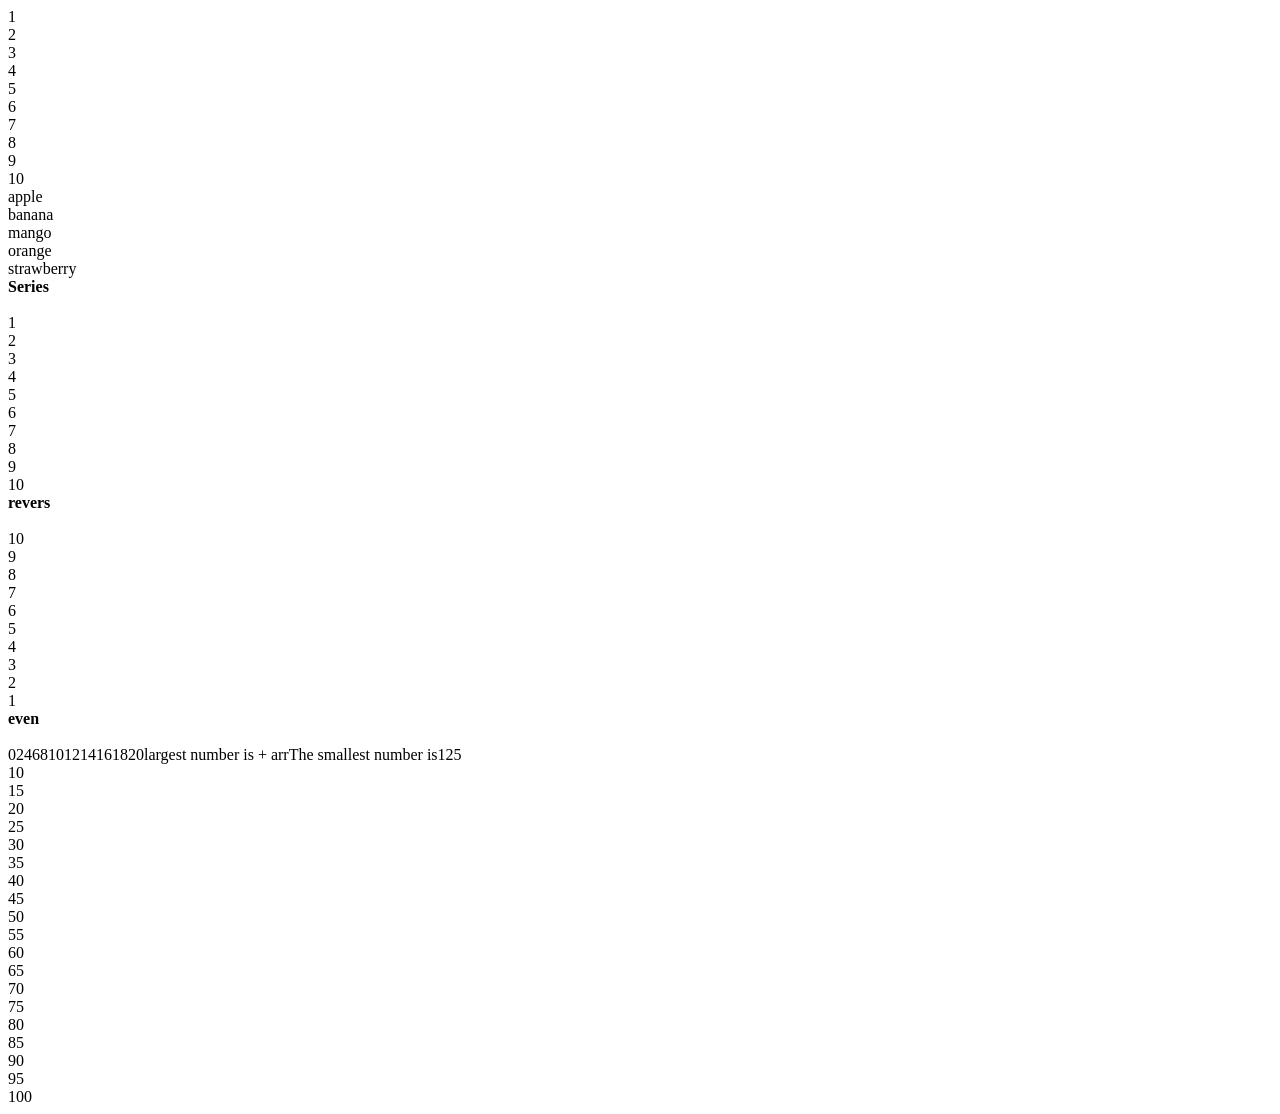
<file: 17  -  20 pdf/index.html>
<!DOCTYPE html>
<html lang="en">
<head>
    <meta charset="UTF-8">
    <meta name="viewport" content="width=device-width, initial-scale=1.0">
    <title>Document</title>
</head>
<body>
    
    <script src="app.js"></script>
</body>
</html>
</file>
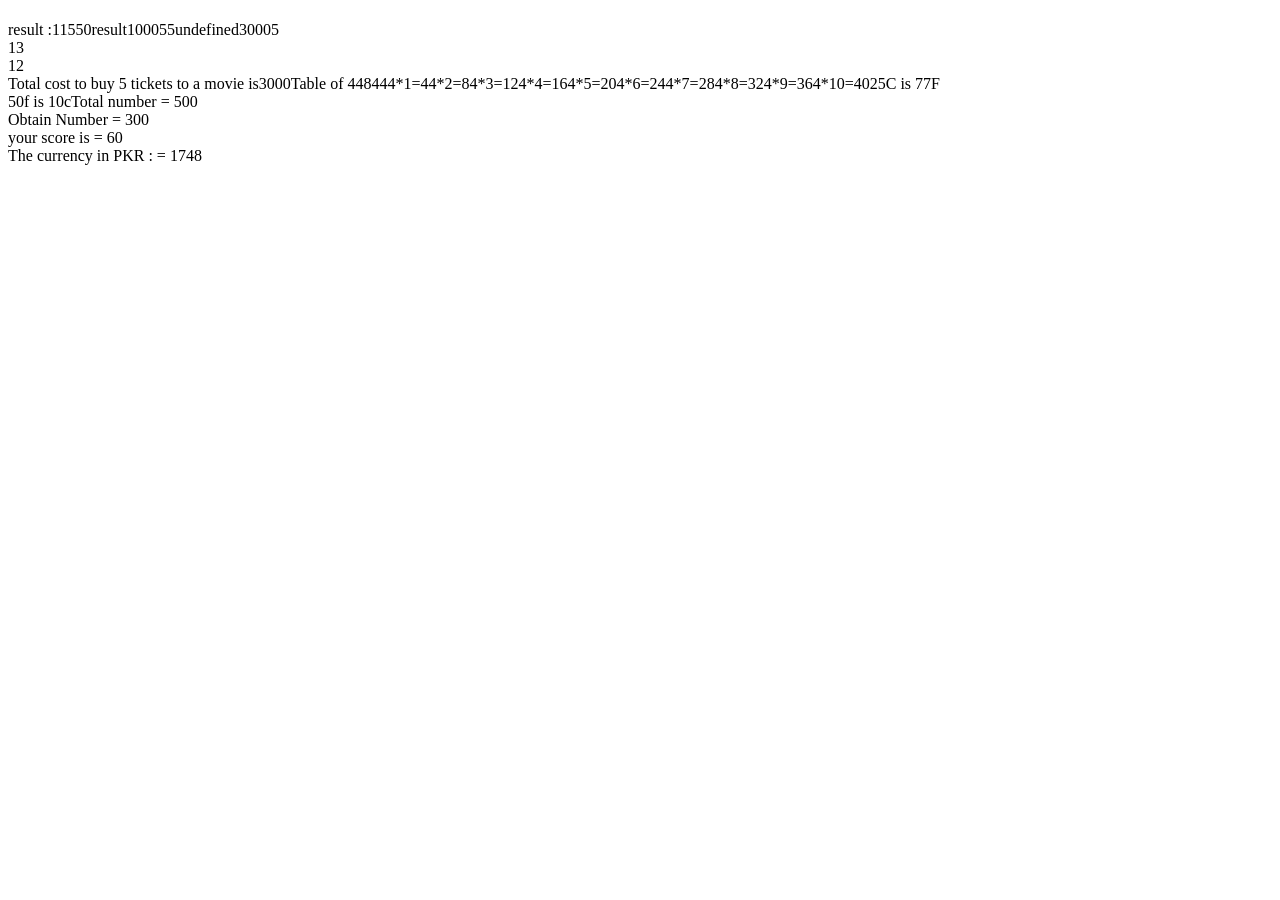
<file: 2 assignment/index.html>
<!DOCTYPE html>
<html lang="en">

<head>
    <meta charset="UTF-8">
    <meta name="viewport" content="width=device-width, initial-scale=1.0">
    <title>Document</title>
</head>

<body>
    <h1></h1>
    <script src="app.js"></script>
</body>

</html>
</file>
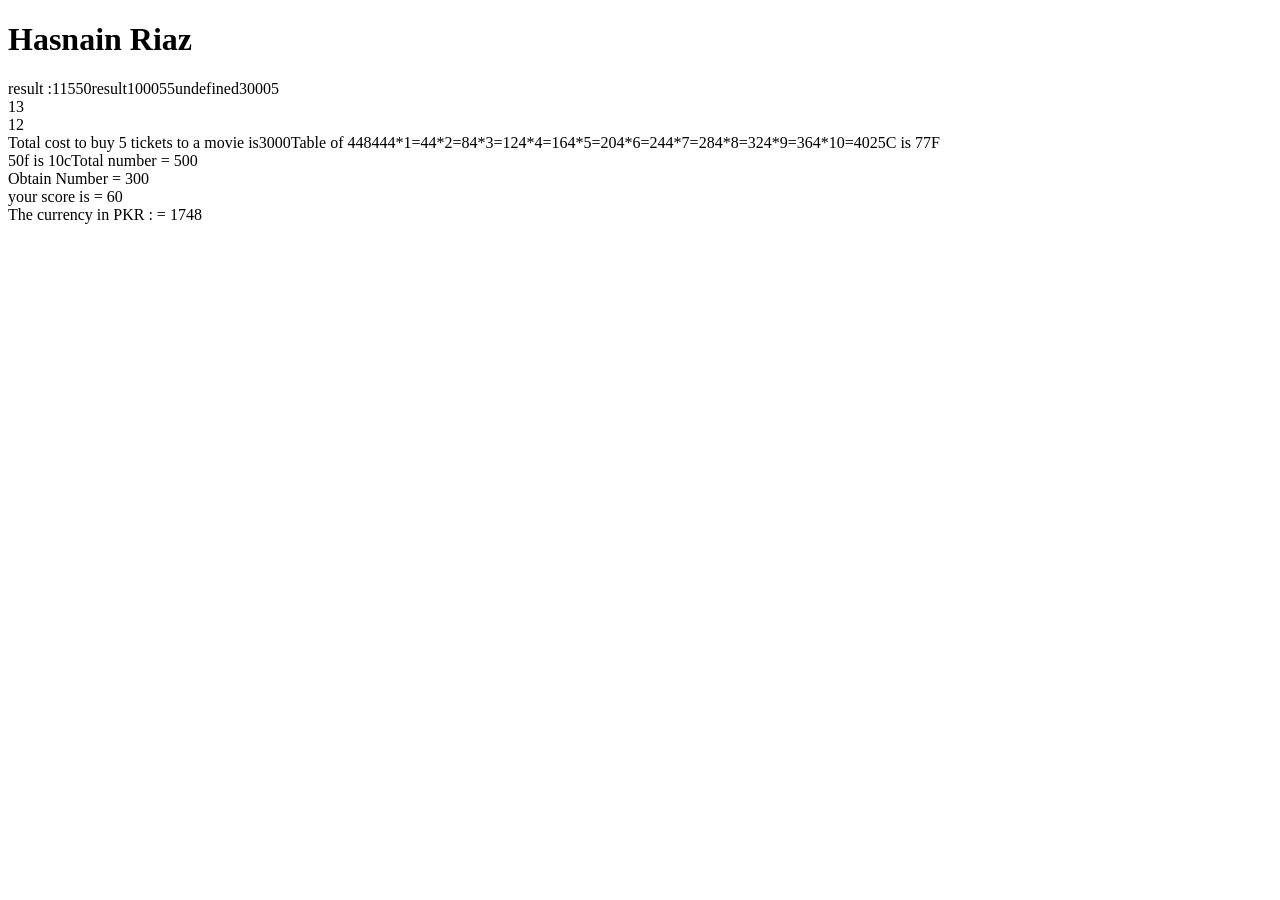
<file: 6 - 9 practice/index.html>
<!DOCTYPE html>
<html lang="en">

<head>
    <meta charset="UTF-8">
    <meta name="viewport" content="width=device-width, initial-scale=1.0">
    <title>Document</title>
</head>

<body>
    <h1>Hasnain Riaz</h1>
    <script src="app.js"></script>
</body>

</html>
</file>
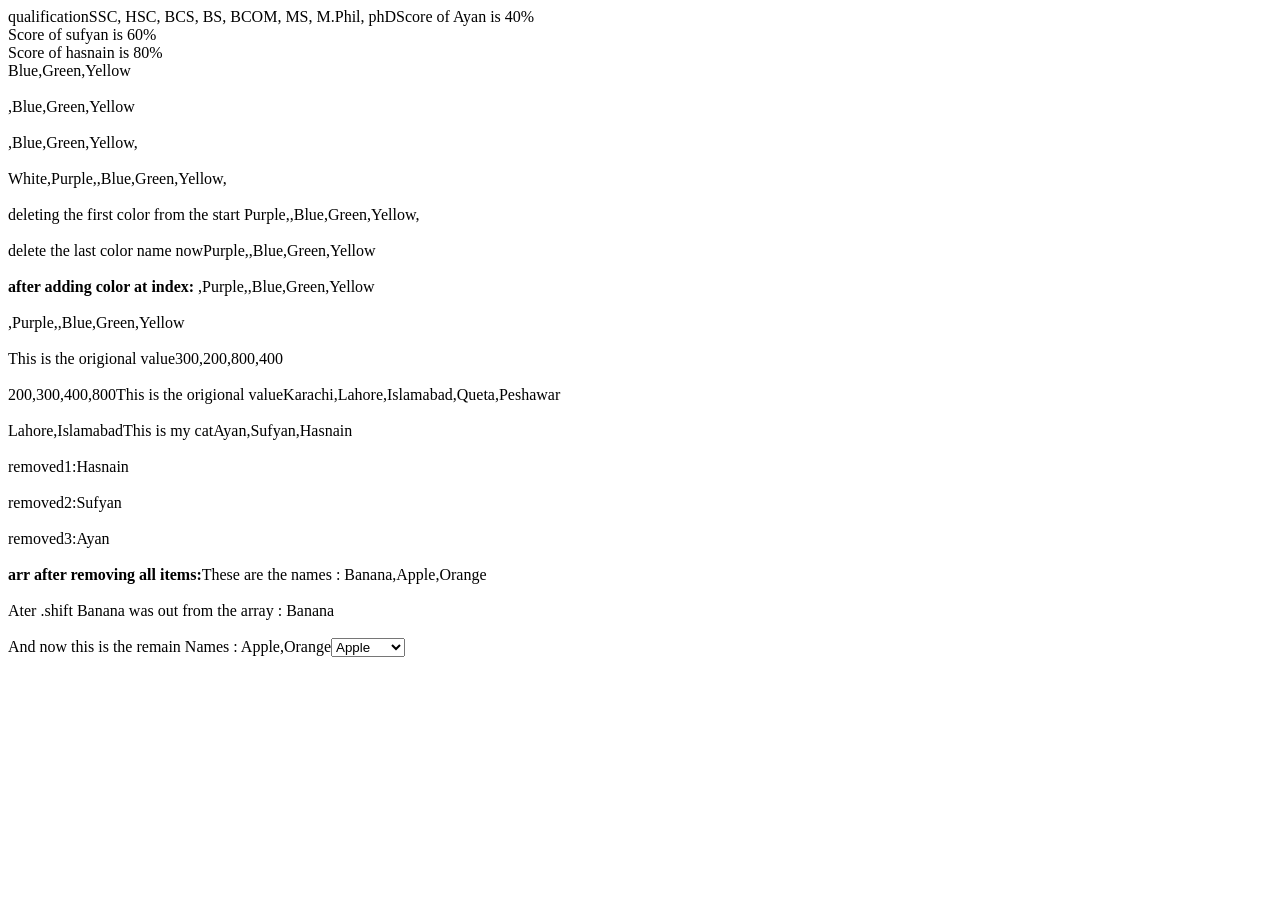
<file: Assignment no 3/index.html>
<!DOCTYPE html>
<html lang="en">

<head>
    <meta charset="UTF-8">
    <meta name="viewport" content="width=device-width, initial-scale=1.0">
    <title>Document</title>
</head>

<body>

    <script src="app.js"></script>
</body>

</html>
</file>
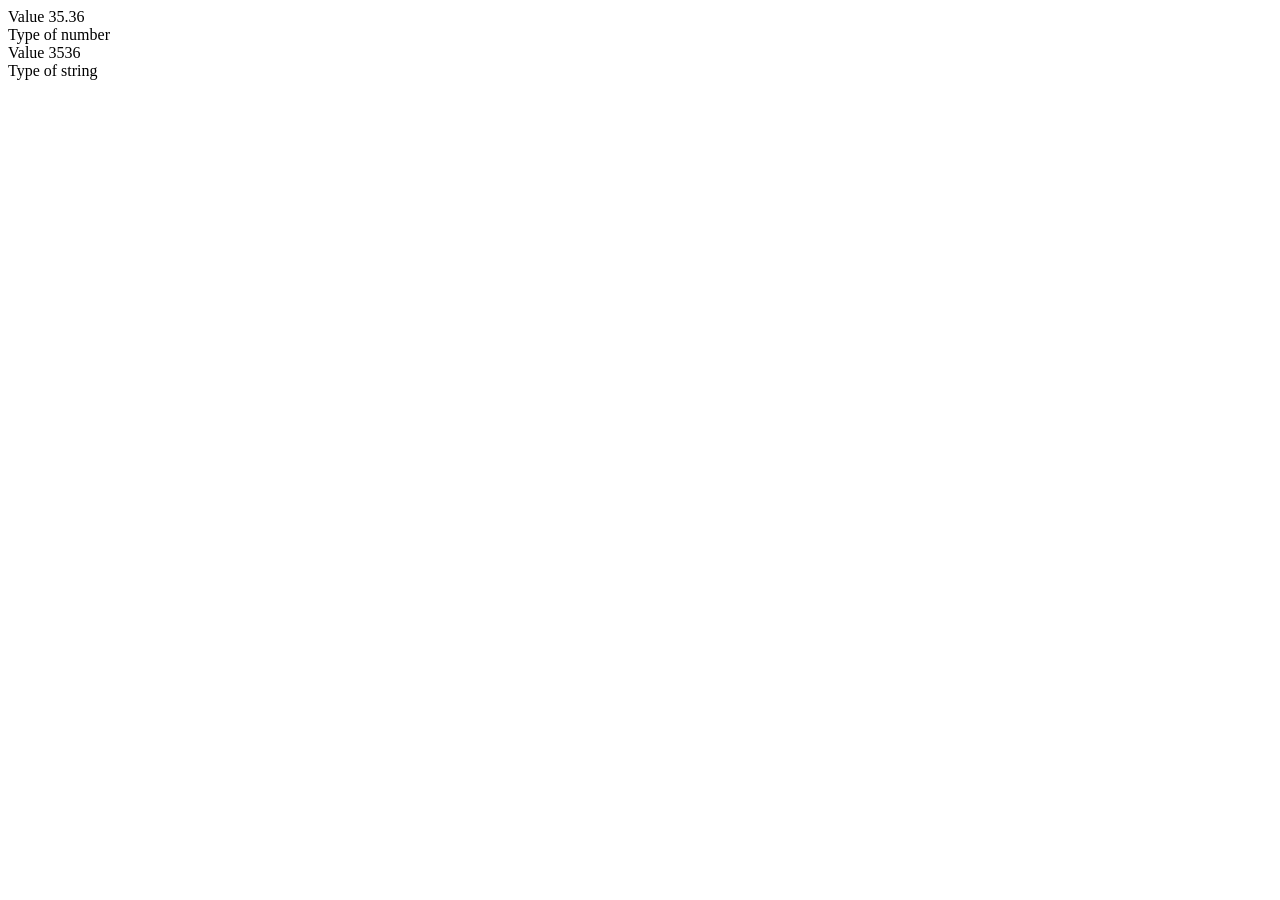
<file: Assignment PDF No 20 - 25/index.html>
<!DOCTYPE html>
<html lang="en">
<head>
    <meta charset="UTF-8">
    <meta name="viewport" content="width=device-width, initial-scale=1.0">
    <title>Document</title>
</head>
<body>
    <script src="app.js"></script>
</body>
</html>
</file>
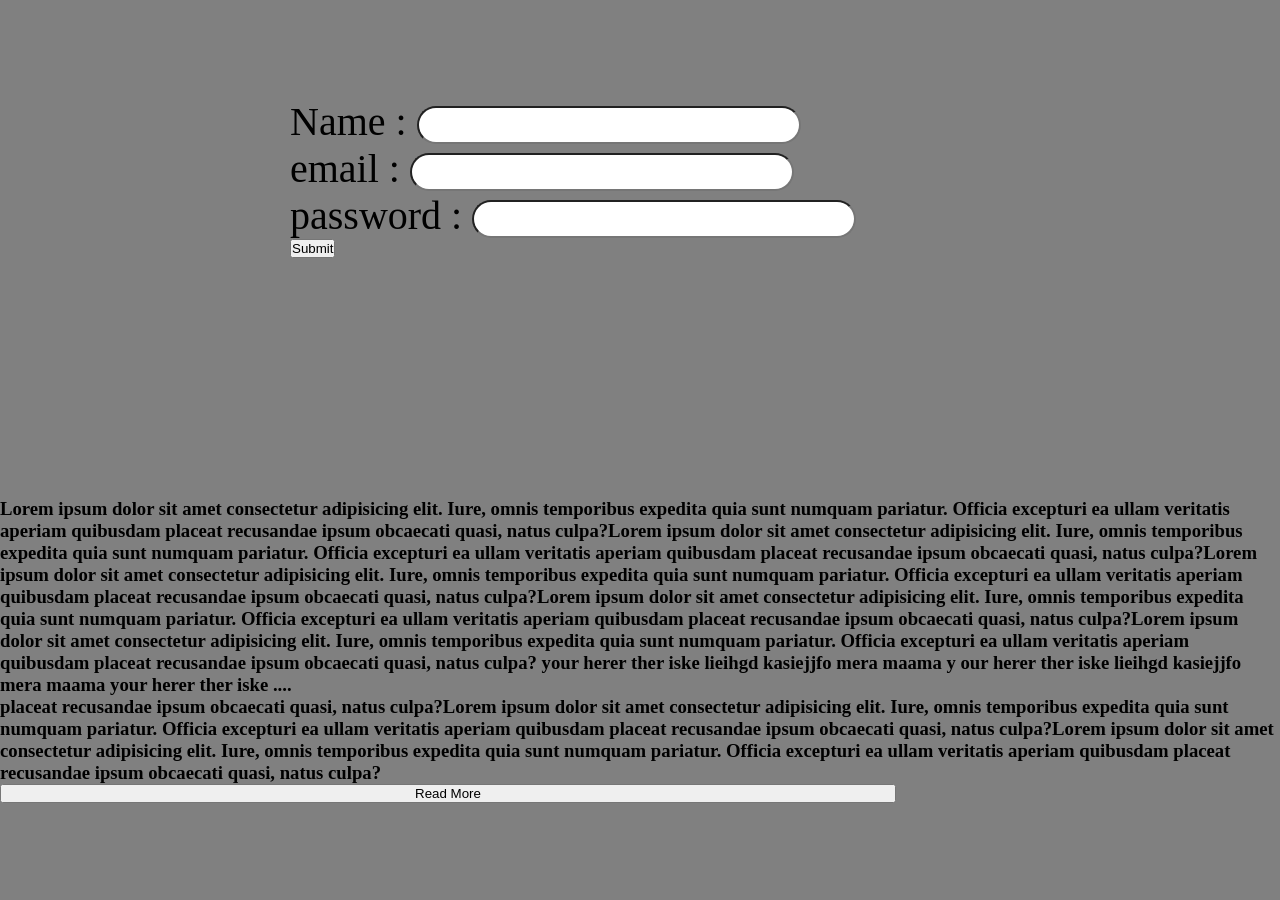
<file: Javascript Even Assignment PDF No 49 - 52/index.html>
<!doctype html>
<html lang="en">
  <head>
    <meta charset="UTF-8" />
    <meta name="viewport" content="width=device-width, initial-scale=1.0" />
    <title>Sign up page</title>
    <link rel="stylesheet" href="style.css" />
  </head>
  <body>
    <div class="container">
      <div>
        <label for="Name">Name : <input type="text" id="input1" /> </label
        ><br />
        <label for="email"
          >email : <input type="email" id="input2" /> <br />
        </label>
        <label for="password"
          >password : <input type="password" id="input3" /> <br />
        </label>
        <button id="btn">Submit</button>
      </div>
    </div>

    <div>
      <h3>
        Lorem ipsum dolor sit amet consectetur adipisicing elit. Iure, omnis
        temporibus expedita quia sunt numquam pariatur. Officia excepturi ea
        ullam veritatis aperiam quibusdam placeat recusandae ipsum obcaecati
        quasi, natus culpa?Lorem ipsum dolor sit amet consectetur adipisicing
        elit. Iure, omnis temporibus expedita quia sunt numquam pariatur.
        Officia excepturi ea ullam veritatis aperiam quibusdam placeat
        recusandae ipsum obcaecati quasi, natus culpa?Lorem ipsum dolor sit amet
        consectetur adipisicing elit. Iure, omnis temporibus expedita quia sunt
        numquam pariatur. Officia excepturi ea ullam veritatis aperiam quibusdam
        placeat recusandae ipsum obcaecati quasi, natus culpa?Lorem ipsum dolor
        sit amet consectetur adipisicing elit. Iure, omnis temporibus expedita
        quia sunt numquam pariatur. Officia excepturi ea ullam veritatis aperiam
        quibusdam placeat recusandae ipsum obcaecati quasi, natus culpa?Lorem
        ipsum dolor sit amet consectetur adipisicing elit. Iure, omnis
        temporibus expedita quia sunt numquam pariatur. Officia excepturi ea
        ullam veritatis aperiam quibusdam placeat recusandae ipsum obcaecati
        quasi, natus culpa? your herer ther iske lieihgd kasiejjfo mera maama y
        our herer ther iske lieihgd kasiejjfo mera maama your herer ther iske
        ....
        <h3 id="h1">
          placeat recusandae ipsum obcaecati quasi, natus culpa?Lorem ipsum
          dolor sit amet consectetur adipisicing elit. Iure, omnis temporibus
          expedita quia sunt numquam pariatur. Officia excepturi ea ullam
          veritatis aperiam quibusdam placeat recusandae ipsum obcaecati quasi,
          natus culpa?Lorem ipsum dolor sit amet consectetur adipisicing elit.
          Iure, omnis temporibus expedita quia sunt numquam pariatur. Officia
          excepturi ea ullam veritatis aperiam quibusdam placeat recusandae
          ipsum obcaecati quasi, natus culpa?
        </h3>
      </h3>
      <button id="readmore">Read More</button>
    </div>
    <script src="app.js"></script>
  </body>
</html>
</file>
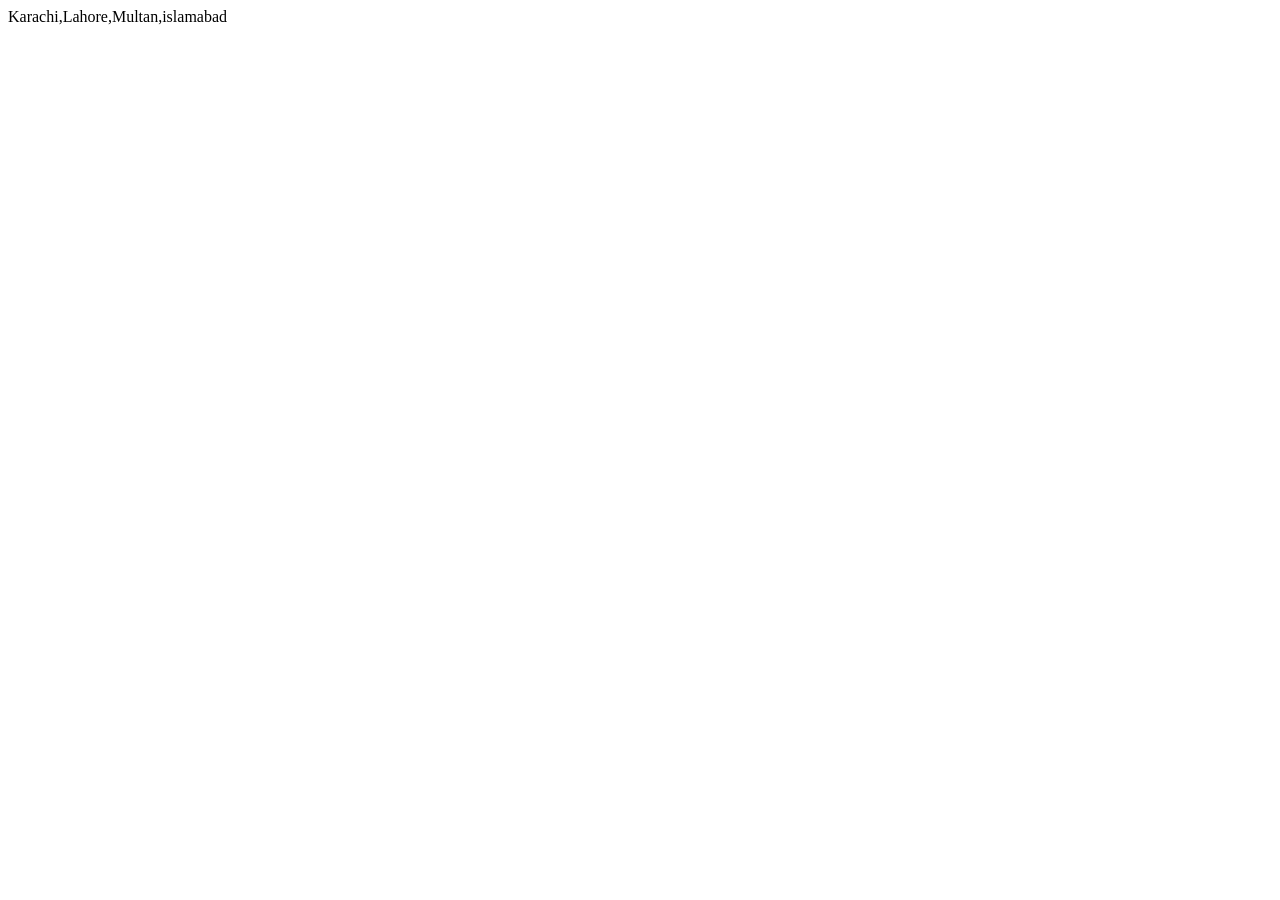
<file: Practice Of Javascript/index.html>
<!DOCTYPE html>
<html lang="en">

<head>
    <meta charset="UTF-8">
    <meta name="viewport" content="width=device-width, initial-scale=1.0">
    <title>practice</title>
</head>

<body>
    <!-- <input type="date" value="2017-06-01" />
    <input type="color" id="foreground" name="foreground"> -->
    <script src="app.js"></script>
</body>

</html>
</file>
<file: Javascript Even Assignment PDF No 49 - 52/style.css>
* {
  margin: 0;
  padding: 0;
  box-sizing: border-box;
}
html,
body {
  width: 100%;
  height: 100%;
}

body {
  display: flex;
  flex-direction: column;
  justify-content: center;
  align-items: center;
  background-color: grey;
}
.container {
  display: flex;
  flex-direction: column;
  justify-content: space-between;
  width: 700px;
  height: 400px;
}

label {
  font-size: 40px;
}

input {
  font-size: 30px;
  border-radius: 30px;
}
/* button {
  font-size: 20px;
  width: 120px;
  height: 40px;
  border-radius: 10px;
  margin-top: 70px;
  margin-left: 130px;
} */

.div {
  font-size: 30px;
  background-color: antiquewhite;
  width: 300px;
  height: 300px;
  border: 1px solid #000;
}

#readmore {
  width: 70%;
  margin-top: 0px;
}

.div {
  border-radius: 20px;
  gap: 10px;
  width: auto;
  height: auto;
  background-color: rgb(220, 206, 206);
  margin-top: 10px;
  padding-left: 20px;
  padding-top: 10px;
  padding-bottom: 10px;
  padding-right: 10px;
}

.del {
  width: 50px;
  height: 33px;
  border-radius: 10px;
  font-size: 17px;
  font-weight: 600;
  font-family: "Segoe UI", Tahoma, Geneva, Verdana, sans-serif;
}
.del:hover {
  background-color: rgb(230, 217, 217);
}

.edit {
  width: 50px;
  height: 33px;
  border-radius: 10px;
  font-size: 17px;
  font-weight: 600;
  font-family: "Segoe UI", Tahoma, Geneva, Verdana, sans-serif;
}
.edit:hover {
  background-color: rgb(230, 217, 217);
}
</file>
